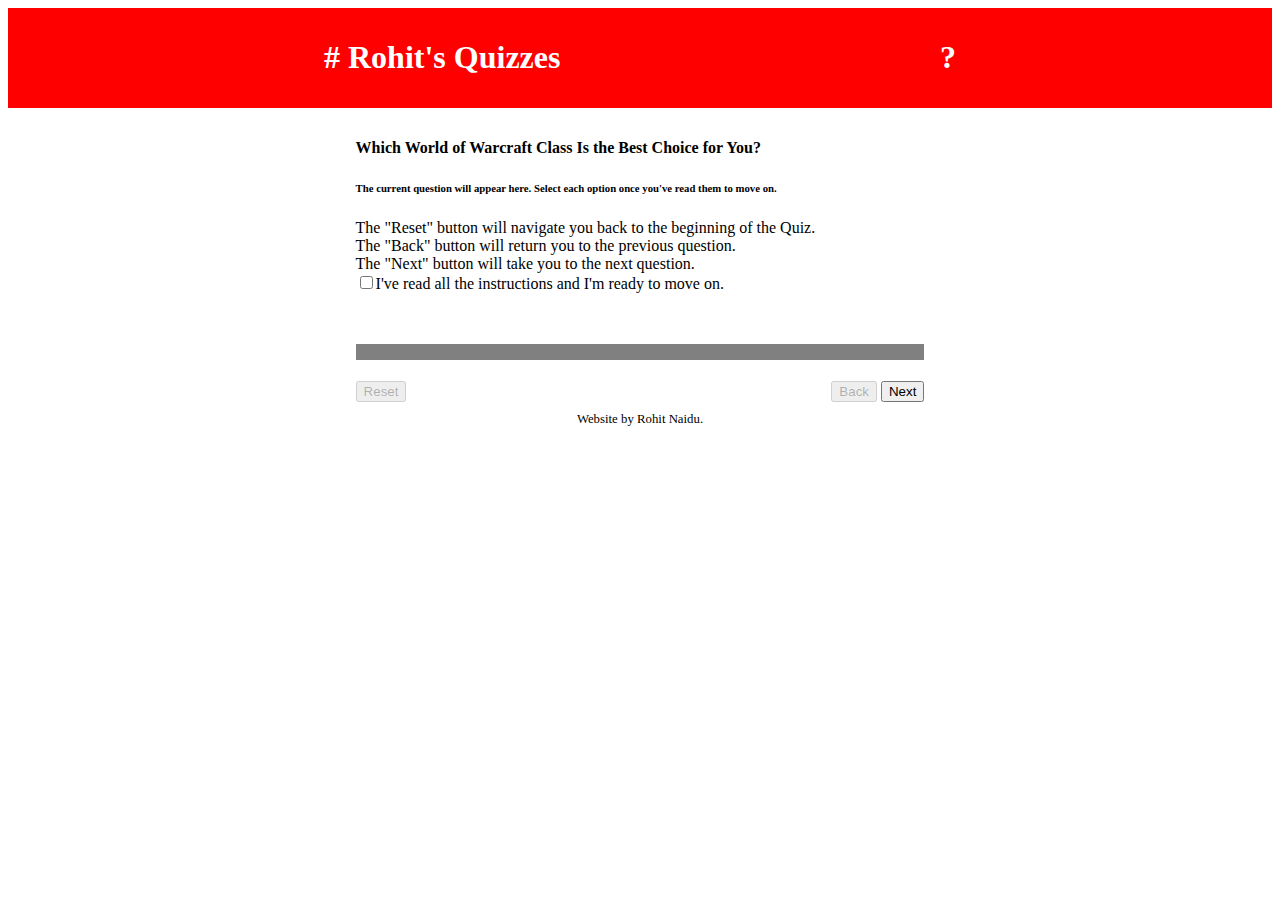
<file: index.html>
<!DOCTYPE html>
<html lang="en">
	<head>
		<meta charset="UTF-8">
		<meta name="viewport" content="width=device-width, user-scalable=no, initial-scale=1.0, maximum-scale=1.0, minimum-scale=1.0">
		<meta http-equiv="X-UA-Compatible" content="ie=edge">
		<title>Which World of Warcraft Class Is the Best Choice for You?</title>
		<!-- Bootstrap CSS -->
		<link href="https://cdn.jsdelivr.net/npm/bootstrap@5.1.3/dist/css/bootstrap.min.css" rel="stylesheet" integrity="sha384-1BmE4kWBq78iYhFldvKuhfTAU6auU8tT94WrHftjDbrCEXSU1oBoqyl2QvZ6jIW3" crossorigin="anonymous">
		<!-- External CSS -->
		<link rel="stylesheet" href="static/css/index.css">
	</head>
	<body>
		<nav>
			<div id="headbar">
				<a href="#"><h1># Rohit's Quizzes</h1></a>
				<a href="index.html"><h1>?</h1></a>
			</div>
		</nav>
		<div id="container">
			<div id="quiz">
				<h4>Which World of Warcraft Class Is the Best Choice for You?</h4>
				<form id="question">
					<h6>The current question will appear here. Select each option once you've read them to move on.</h6>
					<div id="options">
						<div>
							The "Reset" button will navigate you back to the beginning of the Quiz. 
						</div>
						<div>
							The "Back" button will return you to the previous question.
						</div>
						<div>
							The "Next" button will take you to the next question.
						</div>
						<div>
							<label for="4">
								<input type="checkbox" name="radio" id="4">I've read all the instructions and I'm ready to move on.
							</label>
						</div>
						<div id="error">
						<p>Please read the instructions above.</p>
						</div>
					</div>
				</form>
				<progress value="0" max="1" id="progress"></progress>
				<div id="nav-buttons">
					<button type="button" disabled id="reset">Reset</button>
					<div>
						<button type="button" disabled id="back">Back</button>
						<button type="button" id="Next" onclick="instructionNext()">Next</button>
					</div>
				</div>
			</div>
		</div>
		<!-- External JS -->
		<script src="static/js/index.js"></script>
		<script src="static/js/wow-class-quiz.js"></script>
	</body>
	<footer>
		Website by Rohit Naidu.
	</footer>
</html>
</file>
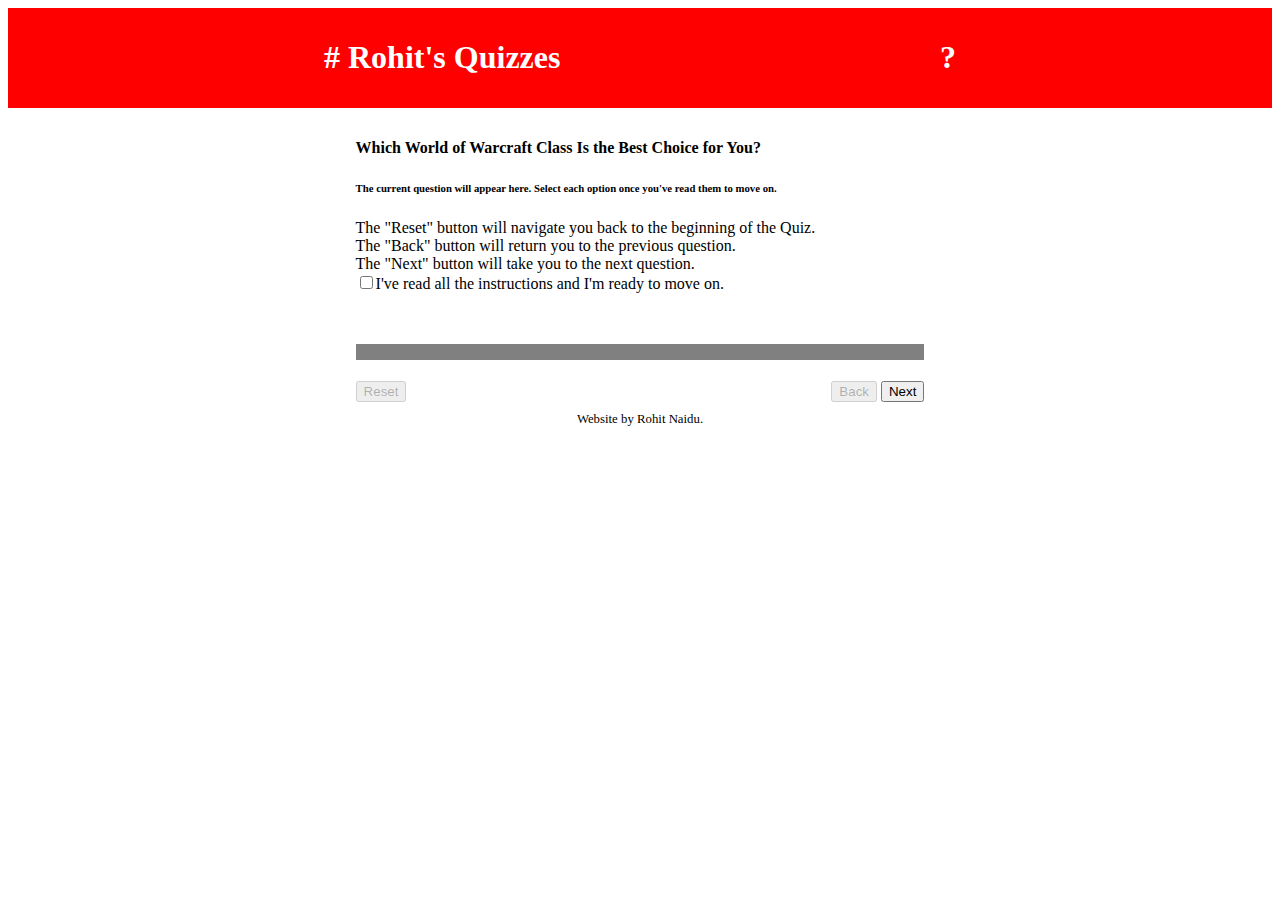
<file: result.html>
<!DOCTYPE html>
<html lang="en">
	<head>
		<meta charset="UTF-8">
		<meta name="viewport" content="width=device-width, user-scalable=no, initial-scale=1.0, maximum-scale=1.0, minimum-scale=1.0">
		<meta http-equiv="X-UA-Compatible" content="ie=edge">
		<title>Which World of Warcraft Class Is the Best Choice for You?</title>
		<!-- Bootstrap CSS -->
		<link href="https://cdn.jsdelivr.net/npm/bootstrap@5.1.3/dist/css/bootstrap.min.css" rel="stylesheet" integrity="sha384-1BmE4kWBq78iYhFldvKuhfTAU6auU8tT94WrHftjDbrCEXSU1oBoqyl2QvZ6jIW3" crossorigin="anonymous">
		<!-- External CSS -->
		<link rel="stylesheet" href="static/css/index.css">
	</head>
	<body>
	<nav>
		<div id="headbar">
			<a href="#" onclick="restart()"><h1># Rohit's Quizzes</h1></a>
			<a href="index.html"><h1>?</h1></a>
		</div>
	</nav>
	<div id="container">
		<div id="modal-background">
				<div id="modal">
					<div>
						<div>
							Doing this will reset your progress. Are you sure you wish to restart?
						</div>
						<div id="modal-button">
							<button onclick="closeModal()">
								Back
							</button>
							<button onclick="confirmReset()">
								Continue
							</button>
						</div>
					</div>
				</div>
			</div>
			<div id="quiz">
				<h4>Which World of Warcraft Class Is the Best Choice for You?</h4>
				<div id="result-output">
					<img src="#" alt="Class Banner Image">
					<article>
						<h5 id="title">Class here</h5>
						<div id="specialisation-information">
							<!-- Placeholder for information here -->
						</div>
						<div id="roles-available">
							<table>
								<tr>
									<td>Additional Roles Available:</td>
								</tr>
								<tr>
									<td id="role-1"><h6>Role 1</h6>
									<td id="role-2"><h6>Role 2</h6>
								</tr>
								<tr>
									<td>
										<!-- Placeholder for information here -->
									</td>
									<td>
										<!-- Placeholder for information here -->
									</td>
								</tr>
							</table>
						</div>
					</article>
				</div>
				<table id="compatability-table">
					<tr>
						<th>
							<div id="resultOne">test</div>
						</th>
						<td>
							<progress class="compatability" value="5" max="10"></progress>
						</td>
					</tr>
					<tr>
						<th>
							<div id="resultTwo">test</div>
						</th>
						<td>
							<progress class="compatability" value="5" max="10"></progress>
						</td>
					</tr>
					<tr>
						<th>
							<div id="resultThree">test</div>
						</th>
						<td>
							<progress class="compatability" value="5" max="10"></progress>
						</td>
					</tr>
					<tr>
						<th>
							<div id="resultFour">test</div>
						</th>
						<td>
							<progress class="compatability" value="5" max="10"></progress>
						</td>
					</tr>
					<tr>
						<th>
							<div id="resultFive">test</div>
						</th>
						<td>
							<progress class="compatability" value="5" max="10"></progress>
						</td>
					</tr>
				</table>
				<div id="nav-buttons">
					<button type="button" id="reset" onclick="restart()">Reset</button>
					<div>
						<button type="button" id="back" onclick="back()" disabled>Back</button>
						<button type="button" id="next" onclick="next()" disabled>Next</button>
					</div>
				</div>
			</div>
		</div>
		<!-- External JS -->
		<script src="static/js/index.js"></script>
		<script src="static/js/wow-class-quiz.js"></script>
		<script src="static/js/results.js"></script>
	</body>
	<footer>
		Website by Rohit Naidu.
	</footer>
</html>
</file>
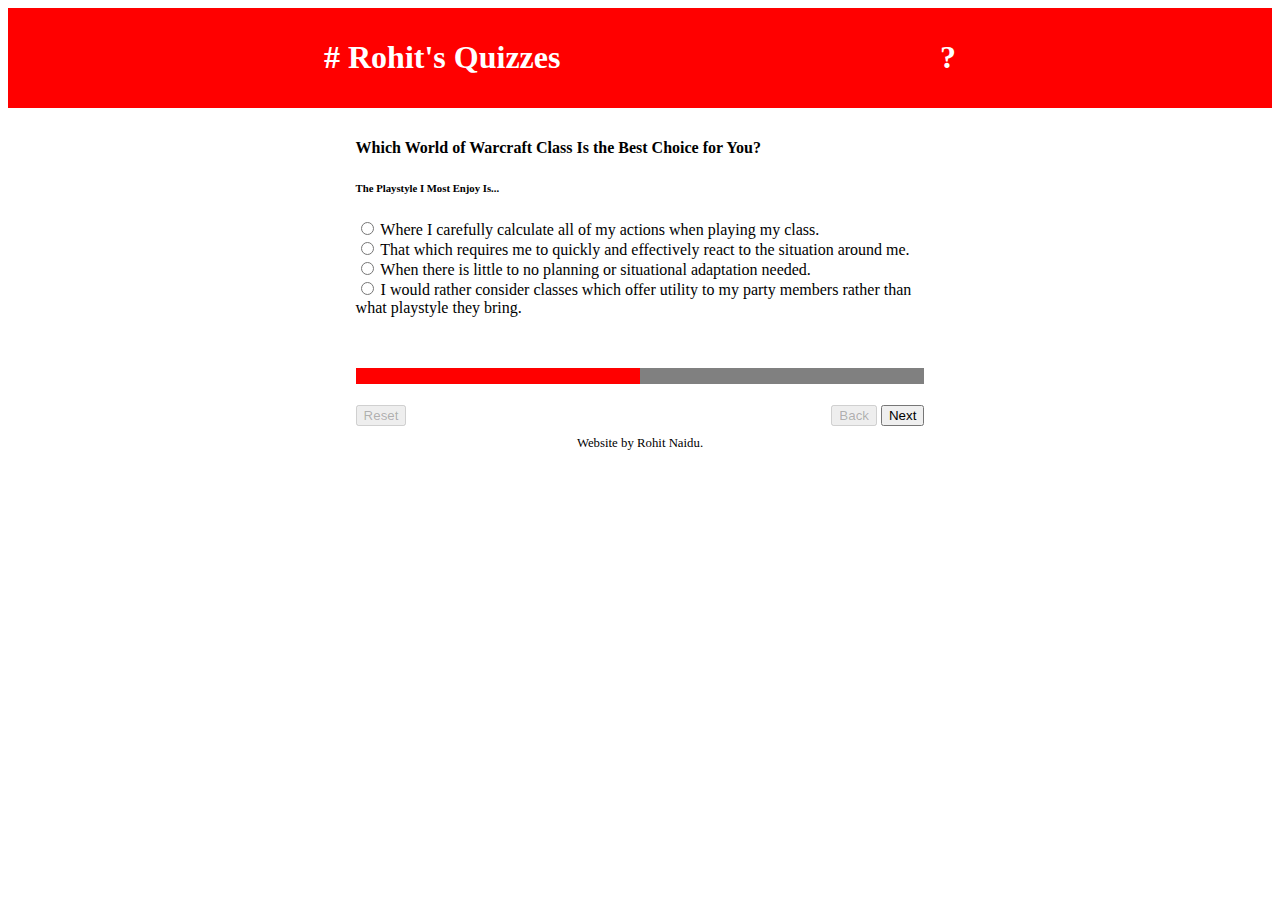
<file: wow-class-quiz-1.html>
<!DOCTYPE html>
<html lang="en">
	<head>
		<meta charset="UTF-8">
		<meta name="viewport" content="width=device-width, user-scalable=no, initial-scale=1.0, maximum-scale=1.0, minimum-scale=1.0">
		<meta http-equiv="X-UA-Compatible" content="ie=edge">
		<title>Which World of Warcraft Class Is the Best Choice for You?</title>
		<!-- Bootstrap CSS -->
		<link href="https://cdn.jsdelivr.net/npm/bootstrap@5.1.3/dist/css/bootstrap.min.css" rel="stylesheet" integrity="sha384-1BmE4kWBq78iYhFldvKuhfTAU6auU8tT94WrHftjDbrCEXSU1oBoqyl2QvZ6jIW3" crossorigin="anonymous">
		<!-- External CSS -->
		<link rel="stylesheet" href="static/css/index.css">
	</head>
	<body>
		<nav>
			<div id="headbar">
				<a href="#" onclick="restart()"><h1># Rohit's Quizzes</h1></a>
				<a href="index.html"><h1>?</h1></a>
			</div>
		</nav>
		<div id="container">
			<div id="modal-background">
				<div id="modal">
					<div>
						<div>
							Doing this will reset your progress. Are you sure you wish to restart?
						</div>
						<div id="modal-button">
							<button onclick="closeModal()">
								Back
							</button>
							<button onclick="confirmReset()">
								Continue
							</button>
						</div>
					</div>
				</div>
			</div>
			<div id="quiz">
				<h4>Which World of Warcraft Class Is the Best Choice for You?</h4>
				<form id="question">
					<h6>The Playstyle I Most Enjoy Is...</h6>
					<div id="options">
						<div>
							<label for="playstyleCareful">
								<input type="radio" name="radio" id="playstyleCareful"> Where I carefully calculate all of my actions when playing my class.
							</label>
						</div>
						<div>
							<label for="playstyleAdapt">
								<input type="radio" name="radio" id="playstyleAdapt"> That which requires me to quickly and effectively react to the situation around me.
							</label>
						</div>
						<div>
							<label for="playstyleReckless">
								<input type="radio" name="radio" id="playstyleReckless"> When there is little to no  planning or situational adaptation needed.
							</label>
						</div>
						<div>
							<label for="playstyleUtility">
								<input type="radio" name="radio" id="playstyleUtility"> I would rather consider classes which offer utility to my party members rather than what playstyle they bring.
							</label>
						</div>
						<div id="error">
						<p>Please select an option.</p>
						</div>
					</div>
				</form>
				<progress value="0.5" max="1" id="progress"></progress>
				<div id="nav-buttons">
					<button type="button" id="reset" onclick="restart()" disabled>Reset</button>
					<div>
						<button type="button" id="back" onclick="back()" disabled>Back</button>
						<button type="button" id="next" onclick="next()">Next</button>
					</div>
				</div>
			</div>
		</div>
		<!-- External JS -->
		<script src="static/js/wow-class-quiz.js"></script>
	</body>
	<footer>
		Website by Rohit Naidu.
	</footer>
</html>
</file>
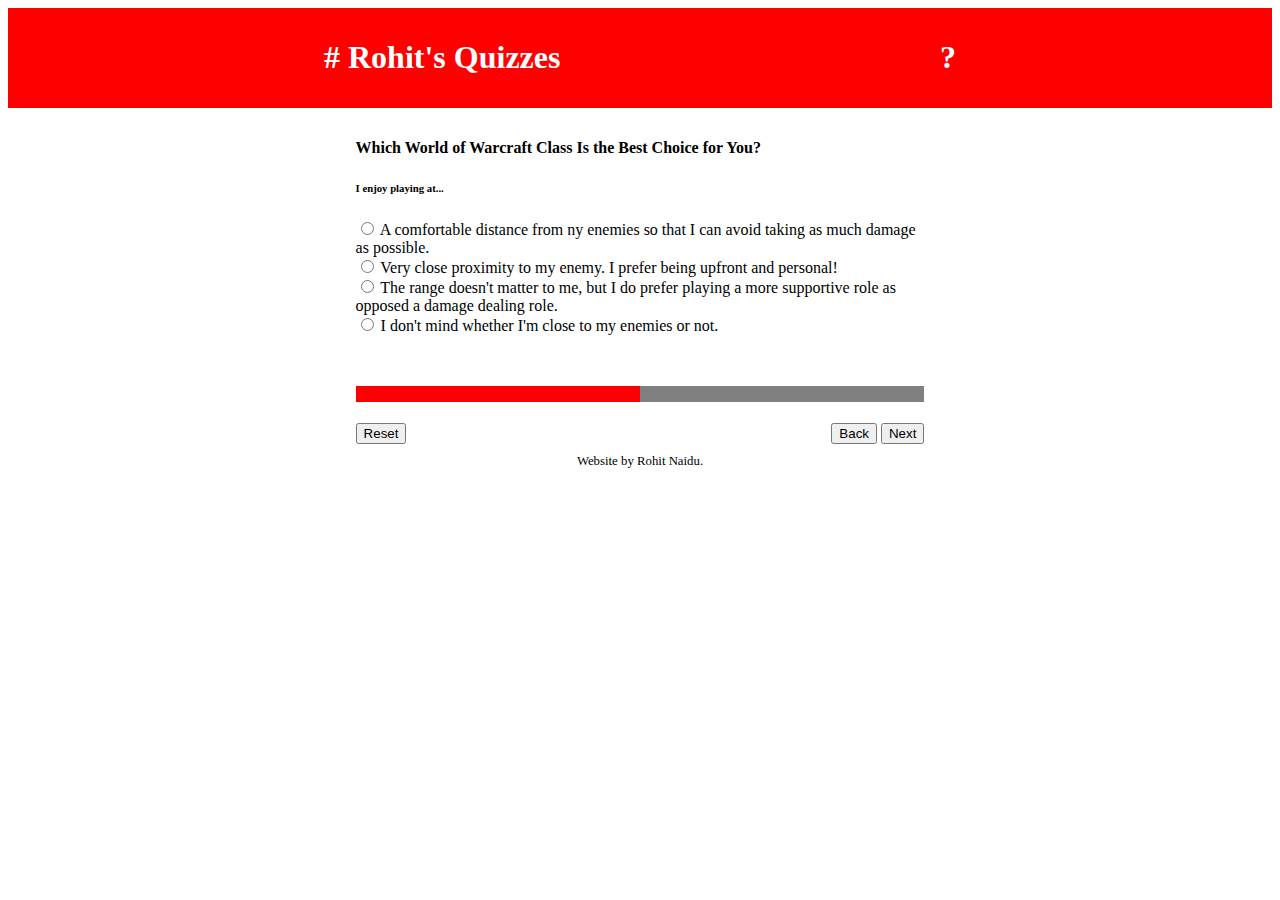
<file: wow-class-quiz-2.html>
<!DOCTYPE html>
<html>
	<head>
		<meta charset="UTF-8">
		<meta name="viewport" content="width=device-width, user-scalable=no, initial-scale=1.0, maximum-scale=1.0, minimum-scale=1.0">
		<meta http-equiv="X-UA-Compatible" content="ie=edge">
		<title>Which World of Warcraft Class Is the Best Choice for You?</title>
		<!-- Bootstrap CSS -->
		<link href="https://cdn.jsdelivr.net/npm/bootstrap@5.1.3/dist/css/bootstrap.min.css" rel="stylesheet" integrity="sha384-1BmE4kWBq78iYhFldvKuhfTAU6auU8tT94WrHftjDbrCEXSU1oBoqyl2QvZ6jIW3" crossorigin="anonymous">
		<!-- External CSS -->
		<link rel="stylesheet" href="static/css/index.css">
	</head>
	<body>
		<nav>
			<div id="headbar">
				<a href="#" onclick="restart()"><h1># Rohit's Quizzes</h1></a>
				<a href="index.html"><h1>?</h1></a>
			</div>
		</nav>
		<div id="container">
			<div id="modal-background">
				<div id="modal">
					<div>
						<div>
							Doing this will reset your progress. Are you sure you wish to restart?
						</div>
						<div id="modal-button">
							<button onclick="closeModal()">
								Back
							</button>
							<button onclick="confirmReset()">
								Continue
							</button>
						</div>
					</div>
				</div>
			</div>
			<div id="quiz">
				<h4>Which World of Warcraft Class Is the Best Choice for You?</h4>
				<form id="question">
					<h6>I enjoy playing at...</h6>
					<div id="options">
						<div>
							<label for="rangeRanged">
								<input type="radio" name="radio" id="rangeRanged"> A comfortable distance from ny enemies so that I can avoid taking as much damage as possible.
							</label>
						</div>
						<div>
							<label for="rangeMelee">
								<input type="radio" name="radio" id="rangeMelee"> Very close proximity to my enemy. I prefer being upfront and personal!
							</label>
						</div>
						<div>
							<label for="rangeSupport">
								<input type="radio" name="radio" id="rangeSupport"> The range doesn't matter to me, but I do prefer playing a more supportive role as opposed a damage dealing role.
							</label>
						</div>
						<div>
							<label for="rangeIndifferent">
								<input type="radio" name="radio" id="rangeIndifferent"> I don't mind whether I'm close to my enemies or not.
							</label>
						</div>
						<div id="error">
						<p>Please select an option.</p>
						</div>
					</div>
				</form>
				<progress value="0.5" max="1" id="progress"></progress>
				<div id="nav-buttons">
					<button type="button" id="reset" onclick="restart()">Reset</button>
					<div>
						<button type="button" id="back" onclick="back()">Back</button>
						<button type="button" id="next" onclick="next()">Next</button>
					</div>
				</div>
			</div>
		</div>
		<!-- External JS -->
		<script src="static/js/wow-class-quiz.js"></script>
	</body>
	<footer>
		Website by Rohit Naidu.
	</footer>
</html>
</file>
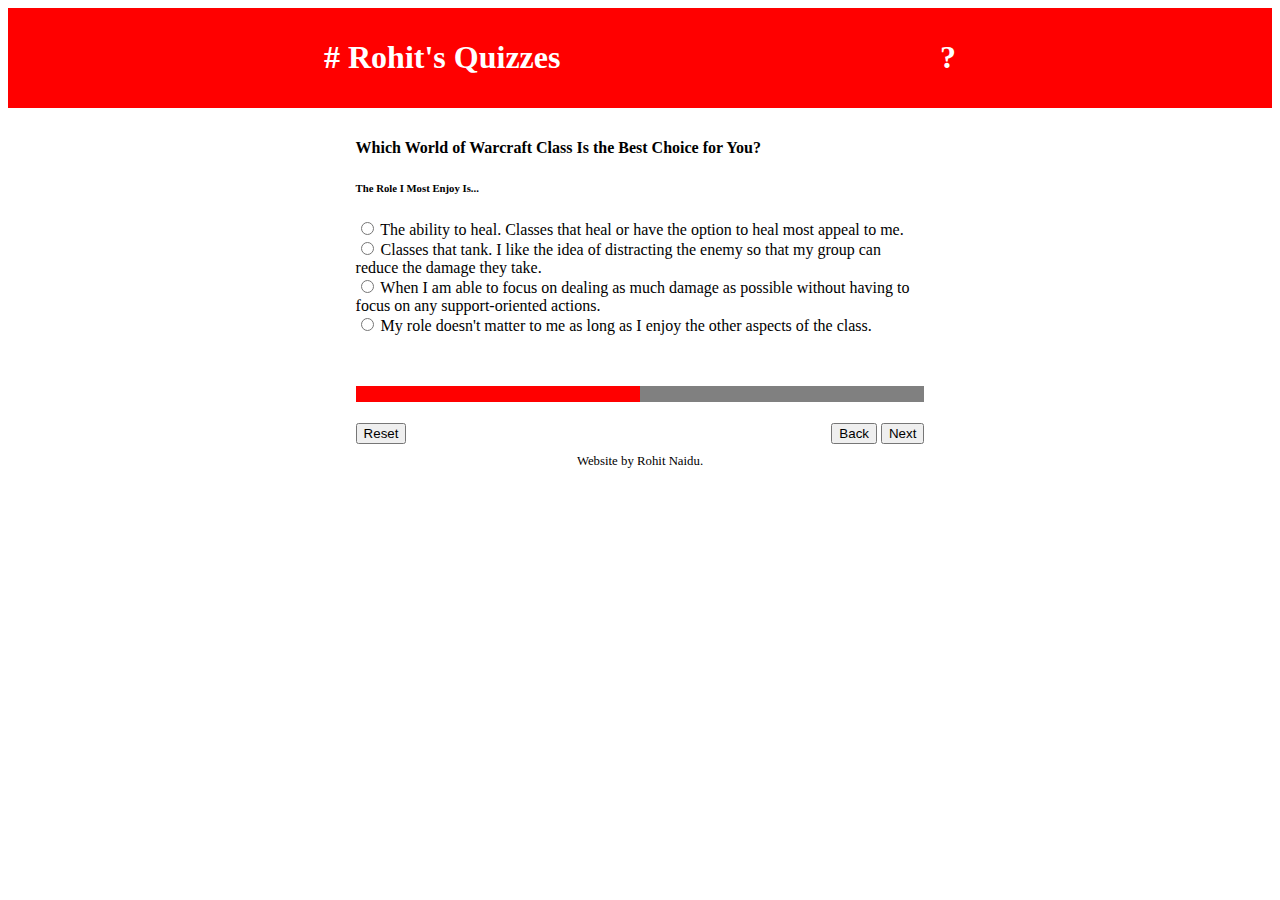
<file: wow-class-quiz-3.html>
<!DOCTYPE html>
<html lang="en">
	<head>
		<meta charset="UTF-8">
		<meta name="viewport" content="width=device-width, user-scalable=no, initial-scale=1.0, maximum-scale=1.0, minimum-scale=1.0">
		<meta http-equiv="X-UA-Compatible" content="ie=edge">
		<title>Which World of Warcraft Class Is the Best Choice for You?</title>
		<!-- Bootstrap CSS -->
		<link href="https://cdn.jsdelivr.net/npm/bootstrap@5.1.3/dist/css/bootstrap.min.css" rel="stylesheet" integrity="sha384-1BmE4kWBq78iYhFldvKuhfTAU6auU8tT94WrHftjDbrCEXSU1oBoqyl2QvZ6jIW3" crossorigin="anonymous">
		<!-- External CSS -->
		<link rel="stylesheet" href="static/css/index.css">
	</head>
	<body>
		<nav>
			<div id="headbar">
				<a href="#" onclick="restart()"><h1># Rohit's Quizzes</h1></a>
				<a href="index.html"><h1>?</h1></a>
			</div>
		</nav>
		<div id="container">
			<div id="modal-background">
				<div id="modal">
					<div>
						<div>
							Doing this will reset your progress. Are you sure you wish to restart?
						</div>
						<div id="modal-button">
							<button onclick="closeModal()">
								Back
							</button>
							<button onclick="confirmReset()">
								Continue
							</button>
						</div>
					</div>
				</div>
			</div>
			<div id="quiz">
				<h4>Which World of Warcraft Class Is the Best Choice for You?</h4>
				<form id="question">
					<h6>The Role I Most Enjoy Is...</h6>
					<div id="options">
						<div>
							<label for="roleHealer">
								<input type="radio" name="radio" id="roleHealer"> The ability to heal. Classes that heal or have the option to heal most appeal to me.
							</label>
						</div>
						<div>
							<label for="roleTank">
								<input type="radio" name="radio" id="roleTank"> Classes that tank. I like the idea of distracting the enemy so that my group can reduce the damage they take.
							</label>
						</div>
						<div>
							<label for="roleDamage">
								<input type="radio" name="radio" id="roleDamage"> When I am able to focus on dealing as much damage as possible without having to focus on any support-oriented actions.
							</label>
						</div>
						<div>
							<label for="roleFlexible">
								<input type="radio" name="radio" id="roleFlexible"> My role doesn't matter to me as long as I enjoy the other aspects of the class.
							</label>
						</div>
						<div id="error">
						<p>Please select an option.</p>
						</div>
					</div>
				</form>
				<progress value="0.5" max="1" id="progress"></progress>
				<div id="nav-buttons">
					<button type="button" id="reset" onclick="restart()">Reset</button>
					<div>
						<button type="button" id="back" onclick="back()">Back</button>
						<button type="button" id="next" onclick="next()">Next</button>
					</div>
				</div>
			</div>
		</div>
		<!-- External JS -->
		<script src="static/js/wow-class-quiz.js"></script>
	</body>
	<footer>
		Website by Rohit Naidu.
	</footer>
</html>
</file>
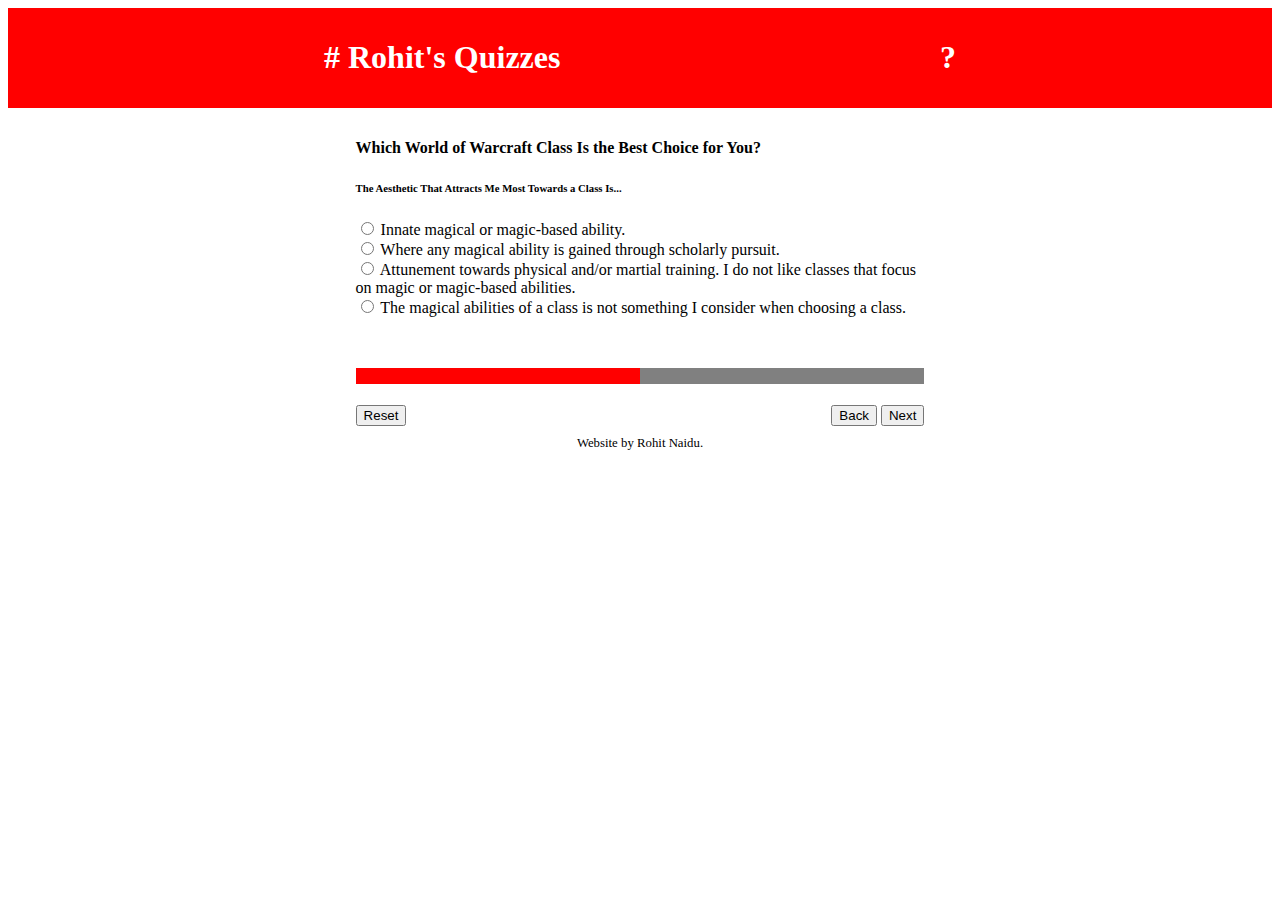
<file: wow-class-quiz-4.html>
<!DOCTYPE html>
<html lang="en">
	<head>
		<meta charset="UTF-8">
		<meta name="viewport" content="width=device-width, user-scalable=no, initial-scale=1.0, maximum-scale=1.0, minimum-scale=1.0">
		<meta http-equiv="X-UA-Compatible" content="ie=edge">
		<title>Which World of Warcraft Class Is the Best Choice for You?</title>
		<!-- Bootstrap CSS -->
		<link href="https://cdn.jsdelivr.net/npm/bootstrap@5.1.3/dist/css/bootstrap.min.css" rel="stylesheet" integrity="sha384-1BmE4kWBq78iYhFldvKuhfTAU6auU8tT94WrHftjDbrCEXSU1oBoqyl2QvZ6jIW3" crossorigin="anonymous">
		<!-- External CSS -->
		<link rel="stylesheet" href="static/css/index.css">
	</head>
	<body>
		<nav>
			<div id="headbar">
				<a href="#" onclick="restart()"><h1># Rohit's Quizzes</h1></a>
				<a href="index.html"><h1>?</h1></a>
			</div>
		</nav>
		<div id="container">
			<div id="modal-background">
				<div id="modal">
					<div>
						<div>
							Doing this will reset your progress. Are you sure you wish to restart?
						</div>
						<div id="modal-button">
							<button onclick="closeModal()">
								Back
							</button>
							<button onclick="confirmReset()">
								Continue
							</button>
						</div>
					</div>
				</div>
			</div>
			<div id="quiz">
				<h4>Which World of Warcraft Class Is the Best Choice for You?</h4>
				<form id="question">
					<h6>The Aesthetic That Attracts Me Most Towards a Class Is...</h6>
					<div id="options">
						<div>
							<label for="aestheticInnate">
								<input type="radio" name="radio" id="aestheticInnate"> Innate magical or magic-based ability.
							</label>
						</div>
						<div>
							<label for="aestheticScholar">
								<input type="radio" name="radio" id="aestheticScholar"> Where any magical ability is gained through scholarly pursuit.
							</label>
						</div>
						<div>
							<label for="aestheticMartial">
								<input type="radio" name="radio" id="aestheticMartial"> Attunement towards physical and/or martial training. I do not like classes that focus on magic or magic-based abilities.
							</label>
						</div>
						<div>
							<label for="aestheticIndifferent">
								<input type="radio" name="radio" id="aestheticIndifferent"> The magical abilities of a class is not something I consider when choosing a class.
							</label>
						</div>
						<div id="error">
						<p>Please select an option.</p>
						</div>
					</div>
				</form>
				<progress value="0.5" max="1" id="progress"></progress>
				<div id="nav-buttons">
					<button type="button" id="reset" onclick="restart()">Reset</button>
					<div>
						<button type="button" id="back" onclick="back()">Back</button>
						<button type="button" id="next" onclick="next()">Next</button>
					</div>
				</div>
			</div>
		</div>
		<!-- External JS -->
		<script src="static/js/wow-class-quiz.js"></script>
	</body>
	<footer>
		Website by Rohit Naidu.
	</footer>
</html>
</file>
<file: static/css/index.css>
nav {
	width: 100%;
	background-color: red;
}
#headbar {
	display: flex;
	justify-content: space-between;
	padding: 10px;
	width: 50%;
	margin: auto;
}
#headbar a {
	text-decoration: none;
	color: white;
}
#container {
	display: flex;
	padding: 10px;
	width: 90%;
	justify-content: center;
	margin: auto;
}
#modal-background {
	display: none;
	position: fixed;
	z-index: 1;
	left: 0;
	top: 0;
	width: 100%;
	height: 100%;
	overflow: auto;
	background-color: rgba(0,0,0,0.4);
}
#modal {
	margin: 5% auto;
	max-width: max-content;
	padding: 15px;
	text-align: center;
	border: 1px solid black;
	background-color: white;
}
#modal-button {
	margin-top: 20px;
	text-align: right;
}
#modal-button button:hover {
	color: white;
	background-color: black;
	cursor: pointer;
}
#quiz {
	width: 50%;
}
@media screen and (max-width: 1200px) {
	#headbar {
		width: 60%;
	}
	#quiz {
		width: 60%;
	}
}
@media screen and (max-width: 992px) {
	#headbar {
		width: 70%;
	}
	#quiz {
		width: 70%;
	}
}
@media screen and (max-width: 768px) {
	#headbar {
		width: 80%;
	}
	#quiz {
		width: 80%;
	}
}
@media screen and (max-width: 576px) {
	#headbar {
		width: 90%;
	}
	#quiz {
		width: 90%;
	}
}
#options {
	display: flex;
	flex-direction: column;
}
#error {
	color: red;
	visibility: hidden;
}
#result-output {
	display: flex;
	width: 100%;
	margin-bottom: 20px;
}
#result-output img {
	height: 235px;
	width: 200px;
}
article {
	width: 100%;
	margin-left: 20px;
	margin-top: 50px;
}
#roles-available {
	margin-top: 20px;
}
table {
	width: 100%;
}
.specFocus {
	background-color: black;
	color: white;
	border-left: 10px solid red;
	border-right: 10px solid red;
}
tr:hover {
	background-color: grey;
}
th {
	margin-top: 5px;
	justify-items: center;
}
table div {
	text-align: right;
}
td {
	width: 50%;
}
table progress {
	height: 15px;
	width: 100%;
	background-color: transparent;
	color: red;
	-webkit-appearance: none;
}
table progress::-moz-progress-bar {
	background-color: red;
}
table progress::-webkit-progress-value {
	background: red;
}
table progress::-webkit-progress-bar {
	background: transparent;
}
#progress {
	width: 100%;
	color: red;
	-webkit-appearance: none;
}
#progress::-moz-progress-bar {
	background-color: red;
}
#progress::-webkit-progress-value {
	background: red;
}
#nav-buttons {
	display: flex;
	margin-top: 20px;
	justify-content: space-between;
}
#nav-buttons button:hover:enabled {
	color: white;
	background-color: black;
	cursor: pointer;
}
footer {
	font-size: 0.8em;
	text-align: center;
}
</file>
